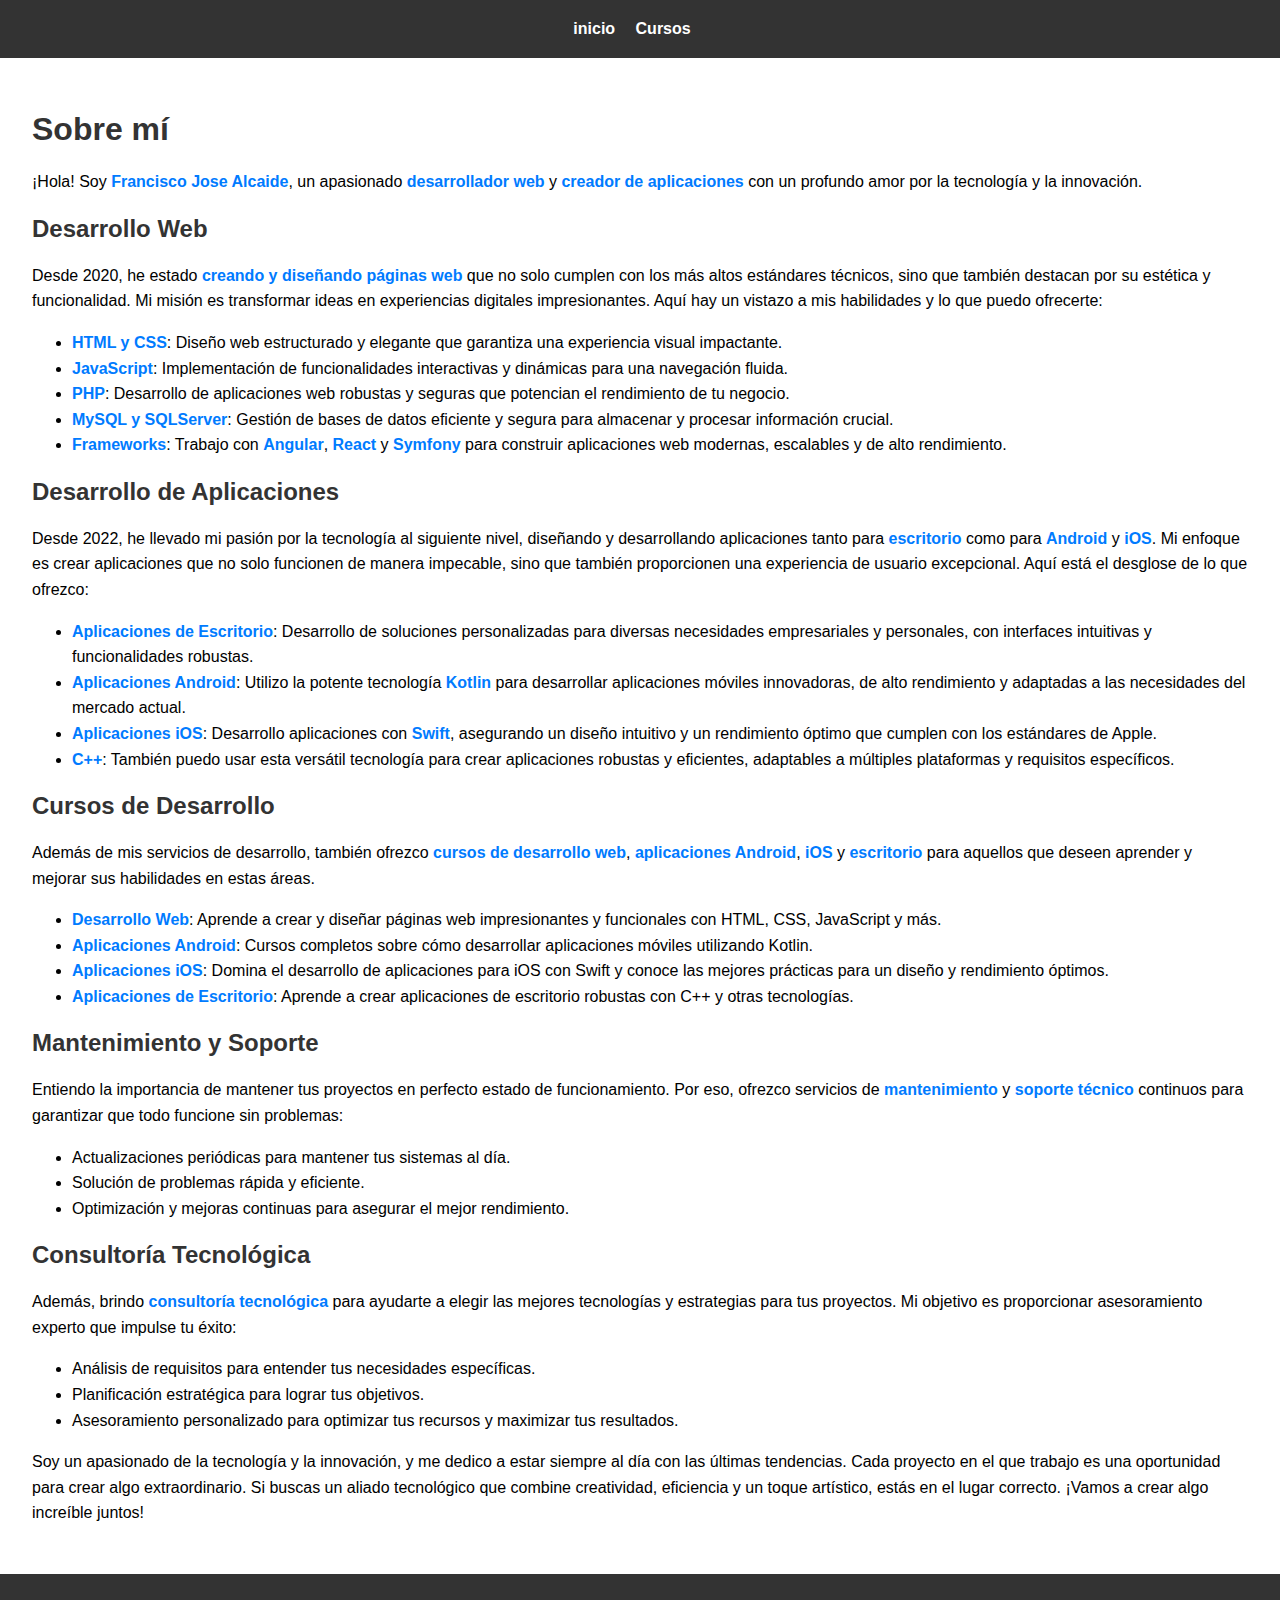
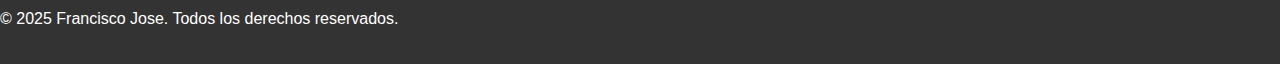
<file: index.html>
<!DOCTYPE html>
<html lang="es">
<head>
    <meta charset="UTF-8">
    <meta name="viewport" content="width=device-width, initial-scale=1.0">
    <title>CodevJose</title>
    <link rel="stylesheet" href="estilo.css">
</head>
<body>
    <header>
        <nav>
            <ul class="nave">
               <li> <a href="#" >inicio</a></li>
               
                <li><a href="curso.html">Cursos</a></li>
            </ul>
        </nav>
        </header>
<div class="container" id="info">
  
    <h1>Sobre mí</h1>
    <p>¡Hola! Soy <strong>Francisco Jose Alcaide</strong>, un apasionado <strong>desarrollador web</strong> y <strong>creador de aplicaciones</strong> con un profundo amor por la tecnología y la innovación.</p>
    <!--DESARROLLO WEB-->
    <h2>Desarrollo Web</h2>
    <p>Desde 2020, he estado <strong>creando y diseñando páginas web</strong> que no solo cumplen con los más altos estándares técnicos, sino que también destacan por su estética y funcionalidad. Mi misión es transformar ideas en experiencias digitales impresionantes. Aquí hay un vistazo a mis habilidades y lo que puedo ofrecerte:</p>
    <ul>
        <li><strong>HTML y CSS</strong>: Diseño web estructurado y elegante que garantiza una experiencia visual impactante.</li>
        <li><strong>JavaScript</strong>: Implementación de funcionalidades interactivas y dinámicas para una navegación fluida.</li>
        <li><strong>PHP</strong>: Desarrollo de aplicaciones web robustas y seguras que potencian el rendimiento de tu negocio.</li>
        <li><strong>MySQL y SQLServer</strong>: Gestión de bases de datos eficiente y segura para almacenar y procesar información crucial.</li>
        <li><strong>Frameworks</strong>: Trabajo con <strong>Angular</strong>, <strong>React</strong> y <strong>Symfony</strong> para construir aplicaciones web modernas, escalables y de alto rendimiento.</li>
    </ul>
    <!--Desarrollo de Aplicaciones-->
    <h2>Desarrollo de Aplicaciones</h2>
    <p>Desde 2022, he llevado mi pasión por la tecnología al siguiente nivel, diseñando y desarrollando aplicaciones tanto para <strong>escritorio</strong> como para <strong>Android</strong> y <strong>iOS</strong>. Mi enfoque es crear aplicaciones que no solo funcionen de manera impecable, sino que también proporcionen una experiencia de usuario excepcional. Aquí está el desglose de lo que ofrezco:</p>
    <ul>
        <li><strong>Aplicaciones de Escritorio</strong>: Desarrollo de soluciones personalizadas para diversas necesidades empresariales y personales, con interfaces intuitivas y funcionalidades robustas.</li>
        <li><strong>Aplicaciones Android</strong>: Utilizo la potente tecnología <strong>Kotlin</strong> para desarrollar aplicaciones móviles innovadoras, de alto rendimiento y adaptadas a las necesidades del mercado actual.</li>
        <li><strong>Aplicaciones iOS</strong>: Desarrollo aplicaciones con <strong>Swift</strong>, asegurando un diseño intuitivo y un rendimiento óptimo que cumplen con los estándares de Apple.</li>
        <li><strong>C++</strong>: También puedo usar esta versátil tecnología para crear aplicaciones robustas y eficientes, adaptables a múltiples plataformas y requisitos específicos.</li>
    </ul>
    <!--CURSOS-->
    <h2>Cursos de Desarrollo</h2>
    <p>Además de mis servicios de desarrollo, también ofrezco <strong>cursos de desarrollo web</strong>, <strong>aplicaciones Android</strong>, <strong>iOS</strong> y <strong>escritorio</strong> para aquellos que deseen aprender y mejorar sus habilidades en estas áreas.</p>
    <ul>
        <li><strong>Desarrollo Web</strong>: Aprende a crear y diseñar páginas web impresionantes y funcionales con HTML, CSS, JavaScript y más.</li>
        <li><strong>Aplicaciones Android</strong>: Cursos completos sobre cómo desarrollar aplicaciones móviles utilizando Kotlin.</li>
        <li><strong>Aplicaciones iOS</strong>: Domina el desarrollo de aplicaciones para iOS con Swift y conoce las mejores prácticas para un diseño y rendimiento óptimos.</li>
        <li><strong>Aplicaciones de Escritorio</strong>: Aprende a crear aplicaciones de escritorio robustas con C++ y otras tecnologías.</li>
    </ul>
    <h2>Mantenimiento y Soporte</h2>
    <p>Entiendo la importancia de mantener tus proyectos en perfecto estado de funcionamiento. Por eso, ofrezco servicios de <strong>mantenimiento</strong> y <strong>soporte técnico</strong> continuos para garantizar que todo funcione sin problemas:</p>
    <ul>
        <li>Actualizaciones periódicas para mantener tus sistemas al día.</li>
        <li>Solución de problemas rápida y eficiente.</li>
        <li>Optimización y mejoras continuas para asegurar el mejor rendimiento.</li>
    </ul>
  
    <h2>Consultoría Tecnológica</h2>
    <p>Además, brindo <strong>consultoría tecnológica</strong> para ayudarte a elegir las mejores tecnologías y estrategias para tus proyectos. Mi objetivo es proporcionar asesoramiento experto que impulse tu éxito:</p>
    <ul>
        <li>Análisis de requisitos para entender tus necesidades específicas.</li>
        <li>Planificación estratégica para lograr tus objetivos.</li>
        <li>Asesoramiento personalizado para optimizar tus recursos y maximizar tus resultados.</li>
    </ul>
    
    <p>Soy un apasionado de la tecnología y la innovación, y me dedico a estar siempre al día con las últimas tendencias. Cada proyecto en el que trabajo es una oportunidad para crear algo extraordinario. Si buscas un aliado tecnológico que combine creatividad, eficiencia y un toque artístico, estás en el lugar correcto. ¡Vamos a crear algo increíble juntos!</p>
  </div>

  <footer>
    <div class="footer-container">
        <p>&copy; 2025 Francisco Jose. Todos los derechos reservados.</p>
        
    </div>
</footer>
  
</body>

</html>
</file>
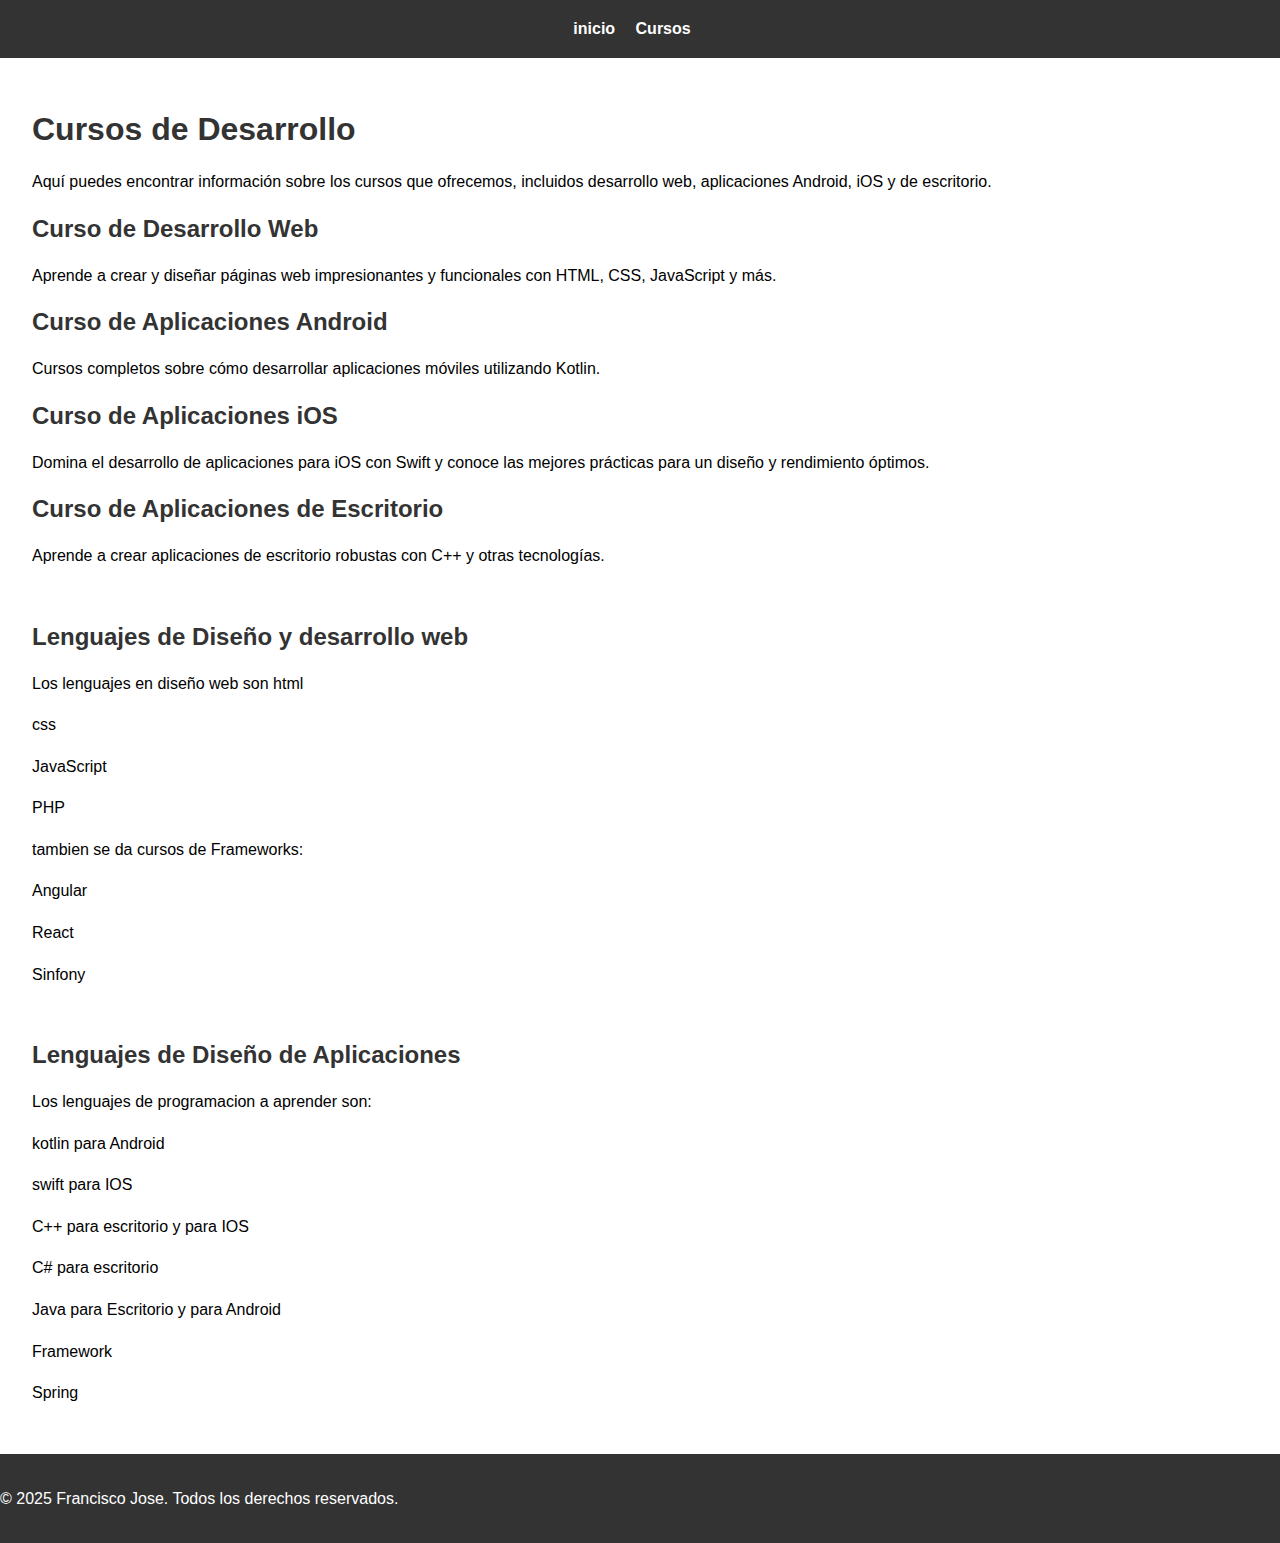
<file: curso.html>
<!DOCTYPE html>
<html lang="en">
<head>
    <meta charset="UTF-8">
    <meta name="viewport" content="width=device-width, initial-scale=1.0">
    <title>Cursos</title>
    <link rel="stylesheet" href="estilo.css">
</head>
<body>
    <header>
        <nav>
            <ul class="nave">
               <li> <a href="inicio.html" >inicio</a></li>
        
                <li><a href="#">Cursos</a></li>
            </ul>
        </nav>
        </header>
    <div class="container">
        
        <h1>Cursos de Desarrollo</h1>
        <p>Aquí puedes encontrar información sobre los cursos que ofrecemos, incluidos desarrollo web, aplicaciones Android, iOS y de escritorio.</p>
        
        <h2>Curso de Desarrollo Web</h2>
        <p>Aprende a crear y diseñar páginas web impresionantes y funcionales con HTML, CSS, JavaScript y más.</p>
    
        <h2>Curso de Aplicaciones Android</h2>
        <p>Cursos completos sobre cómo desarrollar aplicaciones móviles utilizando Kotlin.</p>
    
        <h2>Curso de Aplicaciones iOS</h2>
        <p>Domina el desarrollo de aplicaciones para iOS con Swift y conoce las mejores prácticas para un diseño y rendimiento óptimos.</p>
    
        <h2>Curso de Aplicaciones de Escritorio</h2>
        <p>Aprende a crear aplicaciones de escritorio robustas con C++ y otras tecnologías.</p> <br>

        <h2>Lenguajes de Diseño y desarrollo web</h2>
        <p>Los lenguajes en diseño web son html</p>
        <p>css</p> <p>JavaScript</p> 
        <p>PHP</p>
        <p>tambien se da cursos de Frameworks: 
            <p>Angular</p>
            <p>React</p>
            <p>Sinfony</p>
            
        <br>
        <h2>Lenguajes de Diseño de Aplicaciones </h2>
        <p>Los lenguajes de programacion a aprender son:</p>
        <p>kotlin para Android</p>
        <p>swift para IOS</p>
        <p>C++ para escritorio y para IOS</p>
        <p>C# para escritorio</p>
        <p>Java para Escritorio y para Android</p>
        <p>Framework</p>
        <p>Spring</p>
        

    </div>
    
    <footer>
        <div class="footer-container">
            <p>&copy; 2025 Francisco Jose. Todos los derechos reservados.</p>
            <ul>
               
            </ul>
        </div>
    </footer>
</body>
</html>
</file>
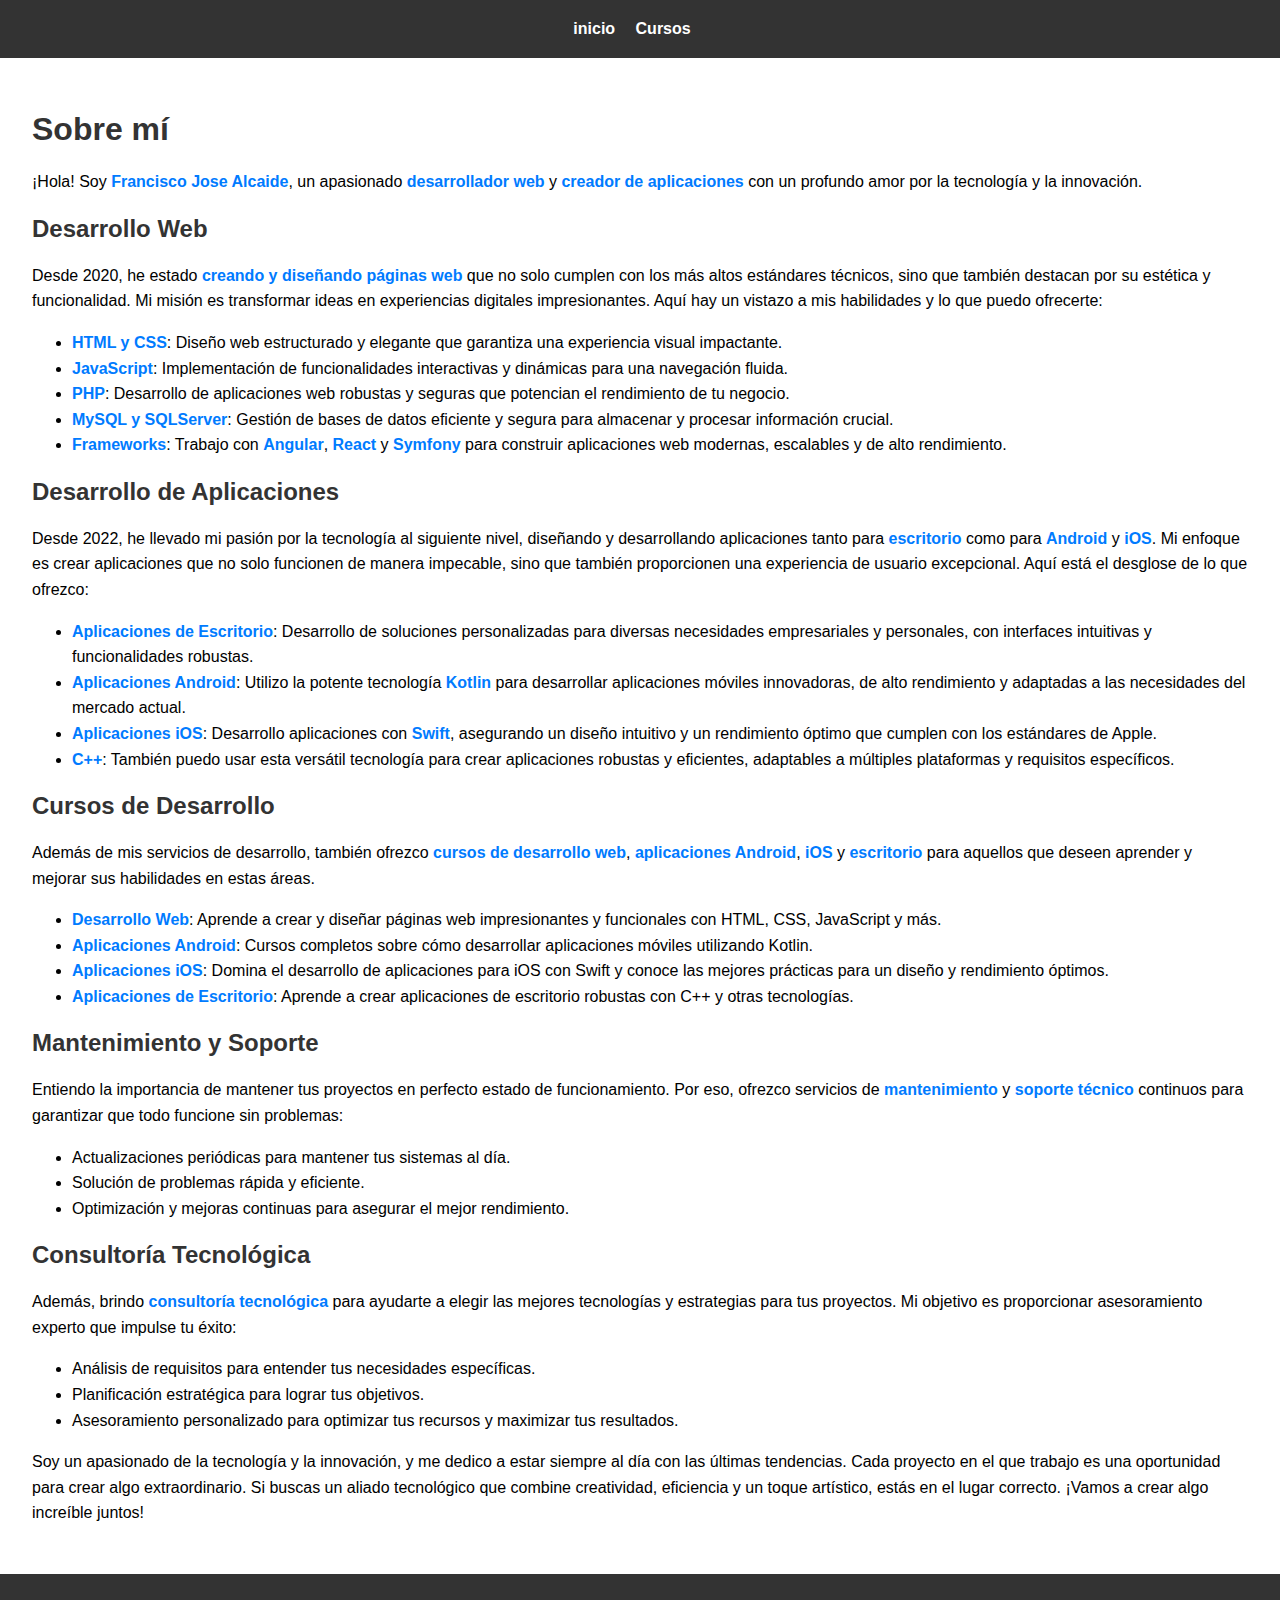
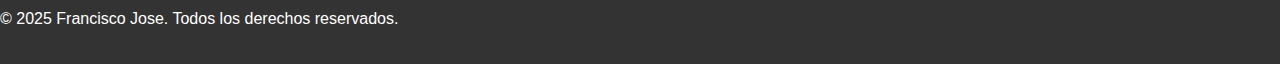
<file: inicio.html>
<!DOCTYPE html>
<html lang="es">
<head>
    <meta charset="UTF-8">
    <meta name="viewport" content="width=device-width, initial-scale=1.0">
    <title>CodevJose</title>
    <link rel="stylesheet" href="estilo.css">
</head>
<body>
    <header>
        <nav>
            <ul class="nave">
               <li> <a href="#" >inicio</a></li>
                
                <li><a href="curso.html">Cursos</a></li>
            </ul>
        </nav>
        </header>
<div class="container" id="info">
  
    <h1>Sobre mí</h1>
    <p>¡Hola! Soy <strong>Francisco Jose Alcaide</strong>, un apasionado <strong>desarrollador web</strong> y <strong>creador de aplicaciones</strong> con un profundo amor por la tecnología y la innovación.</p>
    <!--DESARROLLO WEB-->
    <h2>Desarrollo Web</h2>
    <p>Desde 2020, he estado <strong>creando y diseñando páginas web</strong> que no solo cumplen con los más altos estándares técnicos, sino que también destacan por su estética y funcionalidad. Mi misión es transformar ideas en experiencias digitales impresionantes. Aquí hay un vistazo a mis habilidades y lo que puedo ofrecerte:</p>
    <ul>
        <li><strong>HTML y CSS</strong>: Diseño web estructurado y elegante que garantiza una experiencia visual impactante.</li>
        <li><strong>JavaScript</strong>: Implementación de funcionalidades interactivas y dinámicas para una navegación fluida.</li>
        <li><strong>PHP</strong>: Desarrollo de aplicaciones web robustas y seguras que potencian el rendimiento de tu negocio.</li>
        <li><strong>MySQL y SQLServer</strong>: Gestión de bases de datos eficiente y segura para almacenar y procesar información crucial.</li>
        <li><strong>Frameworks</strong>: Trabajo con <strong>Angular</strong>, <strong>React</strong> y <strong>Symfony</strong> para construir aplicaciones web modernas, escalables y de alto rendimiento.</li>
    </ul>
    <!--Desarrollo de Aplicaciones-->
    <h2>Desarrollo de Aplicaciones</h2>
    <p>Desde 2022, he llevado mi pasión por la tecnología al siguiente nivel, diseñando y desarrollando aplicaciones tanto para <strong>escritorio</strong> como para <strong>Android</strong> y <strong>iOS</strong>. Mi enfoque es crear aplicaciones que no solo funcionen de manera impecable, sino que también proporcionen una experiencia de usuario excepcional. Aquí está el desglose de lo que ofrezco:</p>
    <ul>
        <li><strong>Aplicaciones de Escritorio</strong>: Desarrollo de soluciones personalizadas para diversas necesidades empresariales y personales, con interfaces intuitivas y funcionalidades robustas.</li>
        <li><strong>Aplicaciones Android</strong>: Utilizo la potente tecnología <strong>Kotlin</strong> para desarrollar aplicaciones móviles innovadoras, de alto rendimiento y adaptadas a las necesidades del mercado actual.</li>
        <li><strong>Aplicaciones iOS</strong>: Desarrollo aplicaciones con <strong>Swift</strong>, asegurando un diseño intuitivo y un rendimiento óptimo que cumplen con los estándares de Apple.</li>
        <li><strong>C++</strong>: También puedo usar esta versátil tecnología para crear aplicaciones robustas y eficientes, adaptables a múltiples plataformas y requisitos específicos.</li>
    </ul>
    <!--CURSOS-->
    <h2>Cursos de Desarrollo</h2>
    <p>Además de mis servicios de desarrollo, también ofrezco <strong>cursos de desarrollo web</strong>, <strong>aplicaciones Android</strong>, <strong>iOS</strong> y <strong>escritorio</strong> para aquellos que deseen aprender y mejorar sus habilidades en estas áreas.</p>
    <ul>
        <li><strong>Desarrollo Web</strong>: Aprende a crear y diseñar páginas web impresionantes y funcionales con HTML, CSS, JavaScript y más.</li>
        <li><strong>Aplicaciones Android</strong>: Cursos completos sobre cómo desarrollar aplicaciones móviles utilizando Kotlin.</li>
        <li><strong>Aplicaciones iOS</strong>: Domina el desarrollo de aplicaciones para iOS con Swift y conoce las mejores prácticas para un diseño y rendimiento óptimos.</li>
        <li><strong>Aplicaciones de Escritorio</strong>: Aprende a crear aplicaciones de escritorio robustas con C++ y otras tecnologías.</li>
    </ul>
    <h2>Mantenimiento y Soporte</h2>
    <p>Entiendo la importancia de mantener tus proyectos en perfecto estado de funcionamiento. Por eso, ofrezco servicios de <strong>mantenimiento</strong> y <strong>soporte técnico</strong> continuos para garantizar que todo funcione sin problemas:</p>
    <ul>
        <li>Actualizaciones periódicas para mantener tus sistemas al día.</li>
        <li>Solución de problemas rápida y eficiente.</li>
        <li>Optimización y mejoras continuas para asegurar el mejor rendimiento.</li>
    </ul>
  
    <h2>Consultoría Tecnológica</h2>
    <p>Además, brindo <strong>consultoría tecnológica</strong> para ayudarte a elegir las mejores tecnologías y estrategias para tus proyectos. Mi objetivo es proporcionar asesoramiento experto que impulse tu éxito:</p>
    <ul>
        <li>Análisis de requisitos para entender tus necesidades específicas.</li>
        <li>Planificación estratégica para lograr tus objetivos.</li>
        <li>Asesoramiento personalizado para optimizar tus recursos y maximizar tus resultados.</li>
    </ul>
    
    <p>Soy un apasionado de la tecnología y la innovación, y me dedico a estar siempre al día con las últimas tendencias. Cada proyecto en el que trabajo es una oportunidad para crear algo extraordinario. Si buscas un aliado tecnológico que combine creatividad, eficiencia y un toque artístico, estás en el lugar correcto. ¡Vamos a crear algo increíble juntos!</p>
  </div>

  <footer>
    <div class="footer-container">
        <p>&copy; 2025 Francisco Jose. Todos los derechos reservados.</p>
        
    </div>
</footer>
  
</body>

</html>
</file>
<file: estilo.css>
* {
    box-sizing: border-box;
}

html, body {
    height: 100%;
    margin: 0;
    font-family: Arial, sans-serif;
}

body {
    display: flex;
    flex-direction: column;
}

header {
    background-color: #333;
    color: white;
    padding: 1em;
    text-align: center;
}

nav ul.nave {
    list-style-type: none;
    padding: 0;
    margin: 0;
}

nav ul.nave li {
    display: inline;
    margin-right: 1em;
}

nav ul.nave li a {
    color: white;
    text-decoration: none;
    font-weight: bold;
}

nav ul.nave li a:hover {
    text-decoration: underline;
}

.container {
    flex: 1;
    padding: 2em;
}

h1, h2 {
    color: #333;
}

p, ul {
    line-height: 1.6;
}

strong {
    color: #007BFF;
}
.comentarios{
width:50%;
margin: auto;
pading:10px;
}
form{
    width:65;
    margin:auto;
    text-align:center;
}
input[type="text"], textarea {
    width: 40%;
    padding: 10px;
    margin-bottom: 10px;
    border: 1px solid #ccc;
    border-radius: 4px;
}

button {
    background-color: #333;
    color: #fff;
    padding: 10px 20px;
    border: none;
    border-radius: 4px;
    cursor: pointer;
}

button:hover {
    background-color: #555;
}

footer {
    background-color: #333;
    color: white;
    text-align: center;
    padding: 1em 0;
    width: 100%;
}

.footer-container {
    display: flex;
    justify-content
</file>
